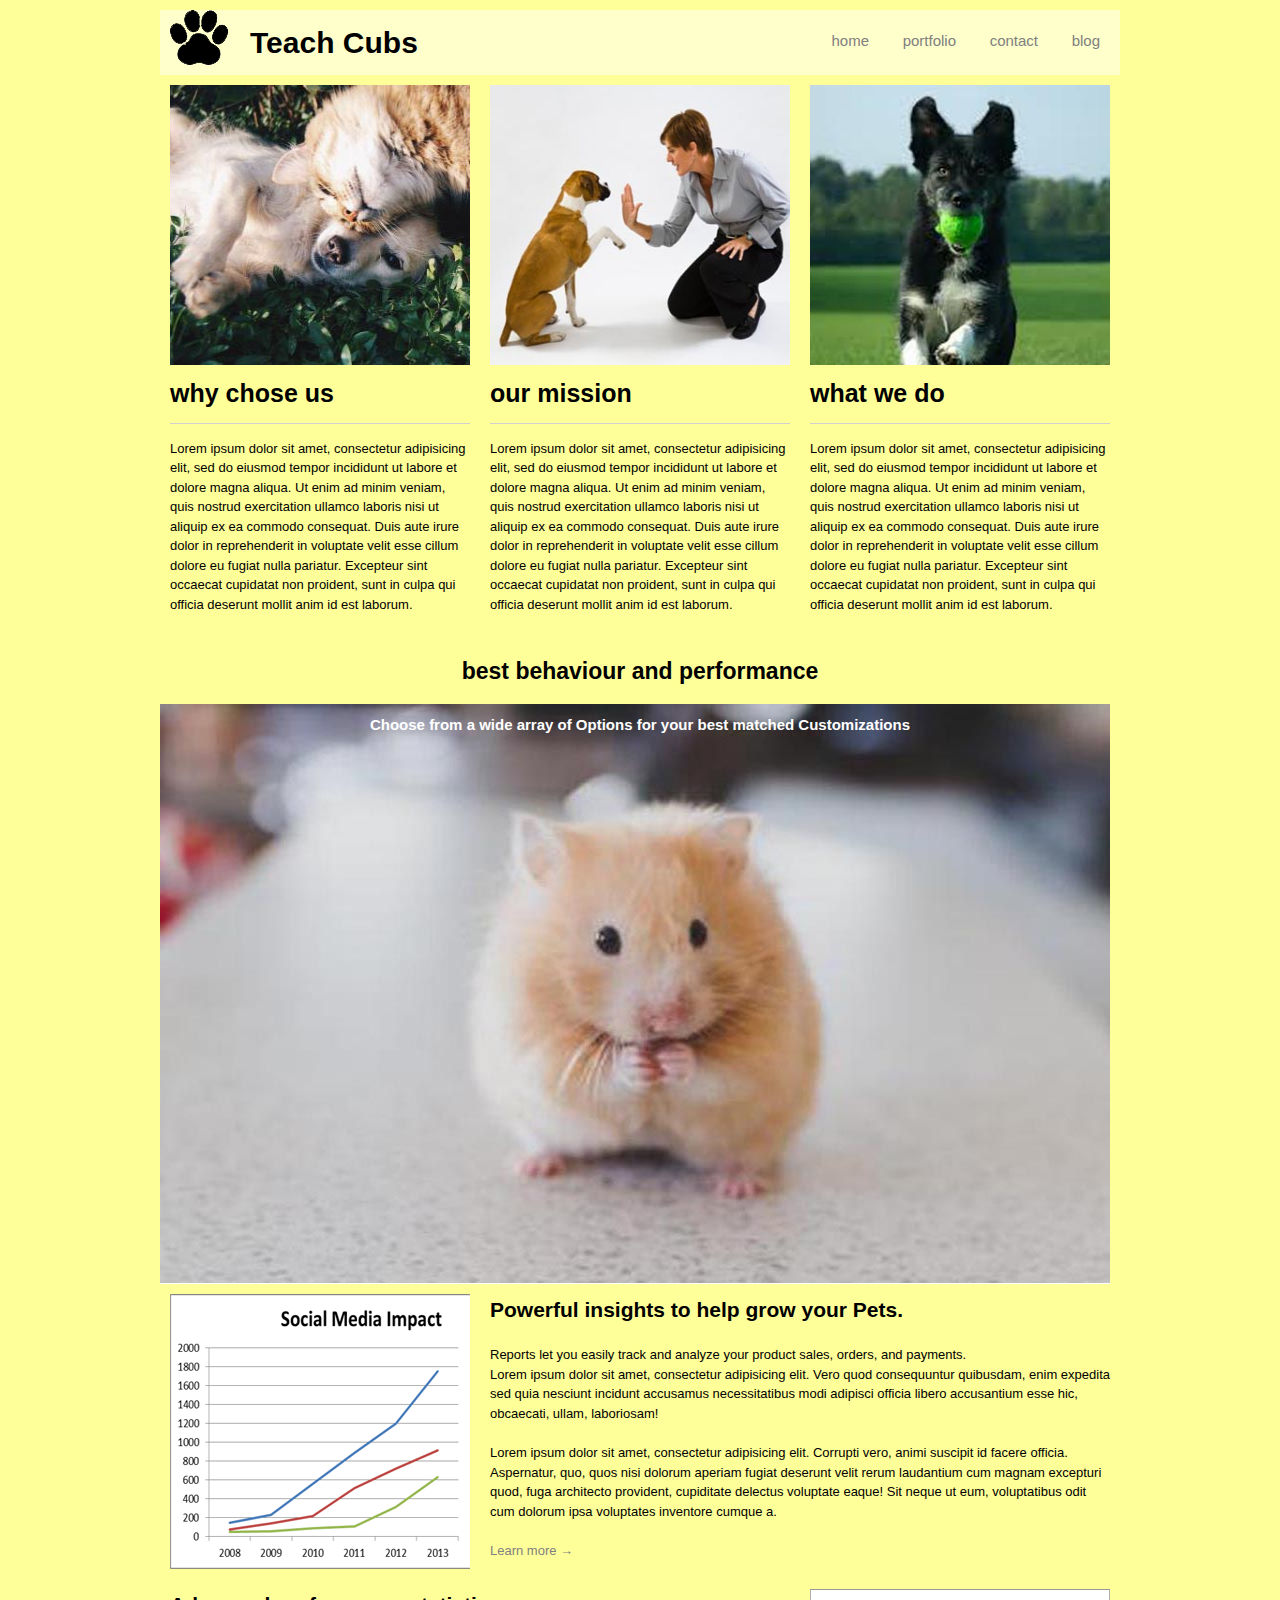
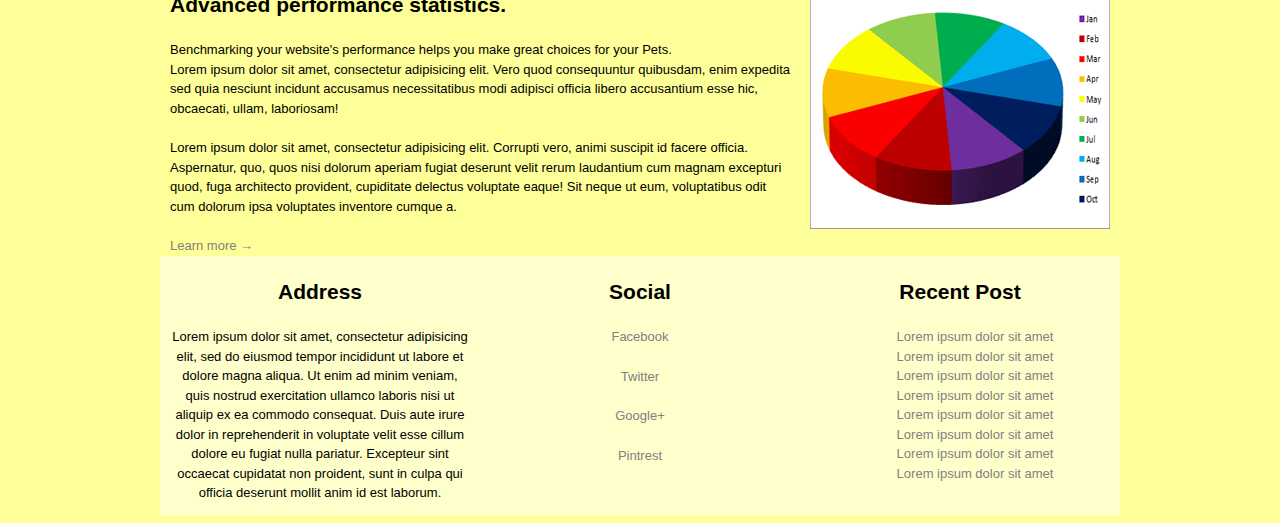
<file: html/index.html>
<!DOCTYPE html>
<html>

  <head>
    <meta charset="utf-8">
    <title>Teach Cubs</title>
    <link rel="stylesheet" href="../css/reset.css">
    <link rel="stylesheet" href="../css/text.css">
    <link rel="stylesheet" href="../css/960_12_col.css">
    <link rel="stylesheet" href="../css/styles.css">
  </head>

  <body>
    <div class="container_12">
        <header>
          <div class="grid_4">
            <img src="../img/paw.png" alt="logo"/>
          </div>
          <h1>Teach Cubs</h1>
          <nav>
            <ul>
              <li><a href="#" class="selected">Home</a></li>
              <li><a href="portfolio.html">Portfolio</a></li>
              <li><a href="#">Contact</a></li>
              <li><a href="#">Blog</a></li>
            </ul>
          </nav>
        </header>

        <div class="main">
          <div class="grid_4">
            <img src="../img/whychooseus.jpg" alt="Why choose us" />
            <h1>Why Chose Us</h1>
            <p>
              Lorem ipsum dolor sit amet, consectetur adipisicing elit, sed do eiusmod tempor incididunt ut labore et dolore magna aliqua. Ut enim ad minim veniam, quis nostrud exercitation ullamco laboris nisi ut aliquip ex ea commodo consequat. Duis aute irure dolor in reprehenderit in voluptate velit esse cillum dolore eu fugiat nulla pariatur. Excepteur sint occaecat cupidatat non proident, sunt in culpa qui officia deserunt mollit anim id est laborum.
            </p>
          </div>
          <div class="grid_4">
            <img src="../img/petTraining.jpg" alt="Pet Training" />
            <h1>Our Mission</h1>
            <p>
              Lorem ipsum dolor sit amet, consectetur adipisicing elit, sed do eiusmod tempor incididunt ut labore et dolore magna aliqua. Ut enim ad minim veniam, quis nostrud exercitation ullamco laboris nisi ut aliquip ex ea commodo consequat. Duis aute irure dolor in reprehenderit in voluptate velit esse cillum dolore eu fugiat nulla pariatur. Excepteur sint occaecat cupidatat non proident, sunt in culpa qui officia deserunt mollit anim id est laborum.
            </p>
          </div>
          <div class="grid_4">
            <img src="../img/whatwedo.jpg" alt="What We Do" />
            <h1>What We do</h1>
            <p>
              Lorem ipsum dolor sit amet, consectetur adipisicing elit, sed do eiusmod tempor incididunt ut labore et dolore magna aliqua. Ut enim ad minim veniam, quis nostrud exercitation ullamco laboris nisi ut aliquip ex ea commodo consequat. Duis aute irure dolor in reprehenderit in voluptate velit esse cillum dolore eu fugiat nulla pariatur. Excepteur sint occaecat cupidatat non proident, sunt in culpa qui officia deserunt mollit anim id est laborum.
            </p>
          </div>
        </div>

        <!-- Hero element -->
        <div class="section">
					<!-- <div class="container clearfix"> -->
						<div class="headingcenter">
							<h2>Best behaviour and performance</h2>
						</div>
						<div class="col_full">
							  <img src="../img/hero.jpg" alt="hero" />
                <h6>Choose from a wide array of Options for your best matched Customizations</h6>
						</div>
          <!-- </div> -->
				</div>


        <!-- Powerful insight and Advance store statistics -->
        <div class="container">
          <!-- <div class="line"></div> -->

          <!-- add graph image here -->
          <div class="grid_4">
            <div class="statistics-block">
              <img src="../img/graph.png" alt="graph" />
            </div>
          </div>

          <div class="grid_8">
            <div class="statistics-block">
              <h3>Powerful insights to help grow your Pets.</h3>
              <span>Reports let you easily track and analyze your product sales, orders, and payments.</span>
            </div>
            <p>Lorem ipsum dolor sit amet, consectetur adipisicing elit. Vero quod consequuntur quibusdam, enim expedita sed quia nesciunt incidunt accusamus necessitatibus modi adipisci officia libero accusantium esse hic, obcaecati, ullam, laboriosam!</p>
            <p>Lorem ipsum dolor sit amet, consectetur adipisicing elit. Corrupti vero, animi suscipit id facere officia. Aspernatur, quo, quos nisi dolorum aperiam fugiat deserunt velit rerum laudantium cum magnam excepturi quod, fuga architecto provident, cupiditate delectus voluptate eaque! Sit neque ut eum, voluptatibus odit cum dolorum ipsa voluptates inventore cumque a.</p>
            <a href="#">Learn more →</a>
          </div>

          <div class="clear"></div>
          <div class="line"></div>

          <div class="grid_8">
            <div class="statistics-block">
              <h3>Advanced performance statistics.</h3>
              <span>Benchmarking your website's performance helps you make great choices for your Pets.</span>
            </div>
            <p>Lorem ipsum dolor sit amet, consectetur adipisicing elit. Vero quod consequuntur quibusdam, enim expedita sed quia nesciunt incidunt accusamus necessitatibus modi adipisci officia libero accusantium esse hic, obcaecati, ullam, laboriosam!</p>
            <p>Lorem ipsum dolor sit amet, consectetur adipisicing elit. Corrupti vero, animi suscipit id facere officia. Aspernatur, quo, quos nisi dolorum aperiam fugiat deserunt velit rerum laudantium cum magnam excepturi quod, fuga architecto provident, cupiditate delectus voluptate eaque! Sit neque ut eum, voluptatibus odit cum dolorum ipsa voluptates inventore cumque a.</p>
            <a href="#">Learn more →</a>
          </div>

        <div class="grid_4">
          <div class="statistics-block">
            <img src="../img/piechart.png" alt="Pie Chart" />
          </div>
        </div>
        <!--Add dougnut image here-->
        </div>


      <footer>
        <div class="footer">
          <div class="grid_4">
            <h3>Address</h3>
            <p>
            Lorem ipsum dolor sit amet, consectetur adipisicing elit, sed do eiusmod tempor incididunt ut labore et dolore magna aliqua. Ut enim ad minim veniam, quis nostrud exercitation ullamco laboris nisi ut aliquip ex ea commodo consequat. Duis aute irure dolor in reprehenderit in voluptate velit esse cillum dolore eu fugiat nulla pariatur. Excepteur sint occaecat cupidatat non proident, sunt in culpa qui officia deserunt mollit anim id est laborum.
            </p>
          </div>
          <div class="grid_4">
            <h3>Social</h3>
            <p>
              <a href="#">Facebook</a>
            </p>
            <p>
              <a href="#">Twitter</a>
            </p>
            <p>
              <a href="#">Google+</a>
            </p>
            <p>
              <a href="#">Pintrest</a>
            </p>
          </div>
          <div class="grid_4">
            <h3>Recent Post</h3>
            <ul>
              <li><a href="">Lorem ipsum dolor sit amet</a></li>
              <li><a href="">Lorem ipsum dolor sit amet</a></li>
              <li><a href="">Lorem ipsum dolor sit amet</a></li>
              <li><a href="">Lorem ipsum dolor sit amet</a></li>
              <li><a href="">Lorem ipsum dolor sit amet</a></li>
              <li><a href="">Lorem ipsum dolor sit amet</a></li>
              <li><a href="">Lorem ipsum dolor sit amet</a></li>
              <li><a href="">Lorem ipsum dolor sit amet</a></li>
            </ul>
          </div>
        </div>
      </footer>

    </div>  <!-- end container -->

  </body>

</html>
</file>
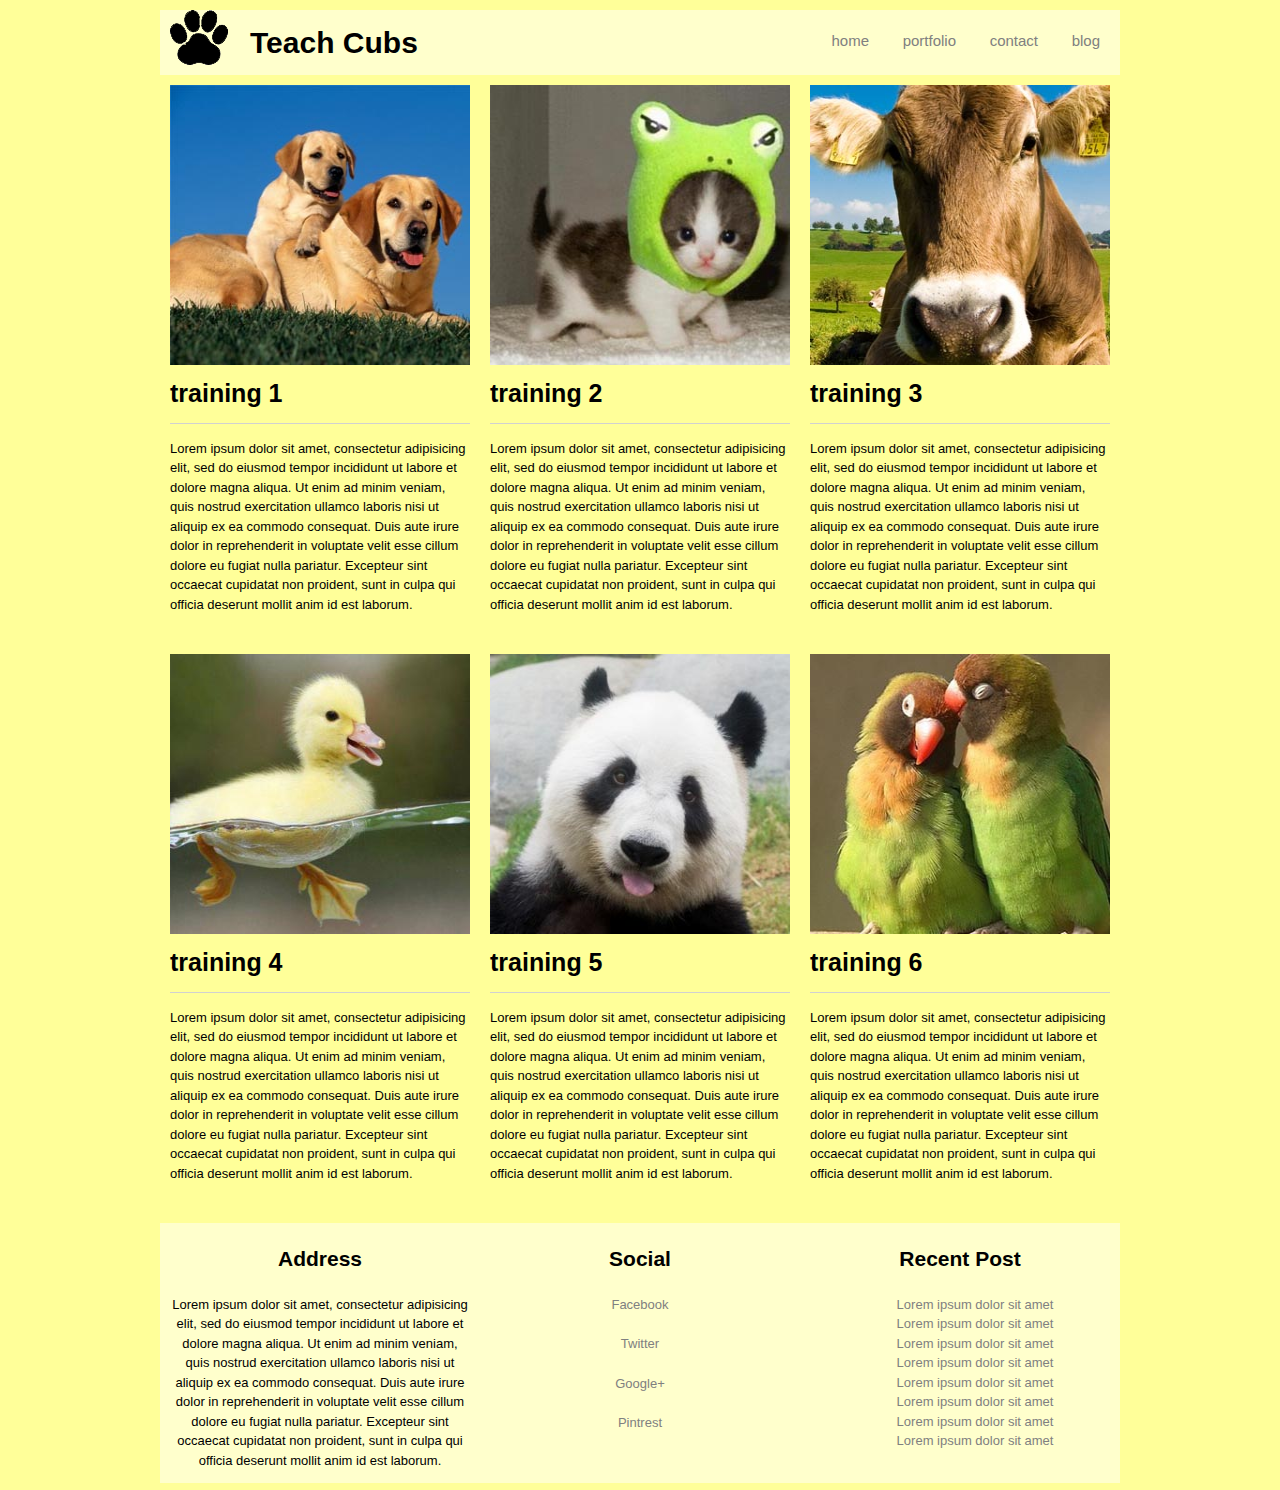
<file: html/portfolio.html>
<!DOCTYPE html>
<html>

  <head>
    <meta charset="utf-8">
    <title>Teach Cubs</title>
    <link rel="stylesheet" href="../css/reset.css">
    <link rel="stylesheet" href="../css/text.css">
    <link rel="stylesheet" href="../css/960_12_col.css">
    <link rel="stylesheet" href="../css/styles.css">
  </head>

  <body>
    <div class="container_12">
        <header>
          <div class="grid_4">
            <img src="../img/paw.png" alt="logo" />
          </div>
          <h1>Teach Cubs</h1>
          <nav>
            <ul>
              <li><a href="index.html">Home</a></li>
              <li><a href="#" class="selected">Portfolio</a></li>
              <li><a href="#">Contact</a></li>
              <li><a href="#">Blog</a></li>
            </ul>
          </nav>
        </header>

        <div class="main">
          <div class="grid_4">
            <img src="../img/dog.jpg" alt="" />
            <h1>Training 1</h1>
            <p>
              Lorem ipsum dolor sit amet, consectetur adipisicing elit, sed do eiusmod tempor incididunt ut labore et dolore magna aliqua. Ut enim ad minim veniam, quis nostrud exercitation ullamco laboris nisi ut aliquip ex ea commodo consequat. Duis aute irure dolor in reprehenderit in voluptate velit esse cillum dolore eu fugiat nulla pariatur. Excepteur sint occaecat cupidatat non proident, sunt in culpa qui officia deserunt mollit anim id est laborum.
            </p>
          </div>
          <div class="grid_4">
            <img src="../img/cat.jpg" alt="" />
            <h1>Training 2</h1>
            <p>
              Lorem ipsum dolor sit amet, consectetur adipisicing elit, sed do eiusmod tempor incididunt ut labore et dolore magna aliqua. Ut enim ad minim veniam, quis nostrud exercitation ullamco laboris nisi ut aliquip ex ea commodo consequat. Duis aute irure dolor in reprehenderit in voluptate velit esse cillum dolore eu fugiat nulla pariatur. Excepteur sint occaecat cupidatat non proident, sunt in culpa qui officia deserunt mollit anim id est laborum.
            </p>
          </div>
          <div class="grid_4">
            <img src="../img/cow.jpg" alt="" />
            <h1>Training 3</h1>
            <p>
              Lorem ipsum dolor sit amet, consectetur adipisicing elit, sed do eiusmod tempor incididunt ut labore et dolore magna aliqua. Ut enim ad minim veniam, quis nostrud exercitation ullamco laboris nisi ut aliquip ex ea commodo consequat. Duis aute irure dolor in reprehenderit in voluptate velit esse cillum dolore eu fugiat nulla pariatur. Excepteur sint occaecat cupidatat non proident, sunt in culpa qui officia deserunt mollit anim id est laborum.
            </p>
          </div>

          <div class="grid_4">
            <img src="../img/duck.jpg" alt="" />
            <h1>Training 4</h1>
            <p>
              Lorem ipsum dolor sit amet, consectetur adipisicing elit, sed do eiusmod tempor incididunt ut labore et dolore magna aliqua. Ut enim ad minim veniam, quis nostrud exercitation ullamco laboris nisi ut aliquip ex ea commodo consequat. Duis aute irure dolor in reprehenderit in voluptate velit esse cillum dolore eu fugiat nulla pariatur. Excepteur sint occaecat cupidatat non proident, sunt in culpa qui officia deserunt mollit anim id est laborum.
            </p>
          </div>
          <div class="grid_4">
            <img src="../img/panda.jpg" alt="" />
            <h1>Training 5</h1>
            <p>
              Lorem ipsum dolor sit amet, consectetur adipisicing elit, sed do eiusmod tempor incididunt ut labore et dolore magna aliqua. Ut enim ad minim veniam, quis nostrud exercitation ullamco laboris nisi ut aliquip ex ea commodo consequat. Duis aute irure dolor in reprehenderit in voluptate velit esse cillum dolore eu fugiat nulla pariatur. Excepteur sint occaecat cupidatat non proident, sunt in culpa qui officia deserunt mollit anim id est laborum.
            </p>
          </div>
          <div class="grid_4">
            <img src="../img/parrot.jpg" alt="" />
            <h1>Training 6</h1>
            <p>
              Lorem ipsum dolor sit amet, consectetur adipisicing elit, sed do eiusmod tempor incididunt ut labore et dolore magna aliqua. Ut enim ad minim veniam, quis nostrud exercitation ullamco laboris nisi ut aliquip ex ea commodo consequat. Duis aute irure dolor in reprehenderit in voluptate velit esse cillum dolore eu fugiat nulla pariatur. Excepteur sint occaecat cupidatat non proident, sunt in culpa qui officia deserunt mollit anim id est laborum.
            </p>
          </div>
        </div>

        <footer>
          <div class="footer">
            <div class="grid_4">
              <h3>Address</h3>
              <p>
              Lorem ipsum dolor sit amet, consectetur adipisicing elit, sed do eiusmod tempor incididunt ut labore et dolore magna aliqua. Ut enim ad minim veniam, quis nostrud exercitation ullamco laboris nisi ut aliquip ex ea commodo consequat. Duis aute irure dolor in reprehenderit in voluptate velit esse cillum dolore eu fugiat nulla pariatur. Excepteur sint occaecat cupidatat non proident, sunt in culpa qui officia deserunt mollit anim id est laborum.
              </p>
            </div>
            <div class="grid_4">
              <h3>Social</h3>
              <p>
                <a href="#">Facebook</a>
              </p>
              <p>
                <a href="#">Twitter</a>
              </p>
              <p>
                <a href="#">Google+</a>
              </p>
              <p>
                <a href="#">Pintrest</a>
              </p>
            </div>
            <div class="grid_4">
              <h3>Recent Post</h3>
              <ul>
                <li><a href="">Lorem ipsum dolor sit amet</a></li>
                <li><a href="">Lorem ipsum dolor sit amet</a></li>
                <li><a href="">Lorem ipsum dolor sit amet</a></li>
                <li><a href="">Lorem ipsum dolor sit amet</a></li>
                <li><a href="">Lorem ipsum dolor sit amet</a></li>
                <li><a href="">Lorem ipsum dolor sit amet</a></li>
                <li><a href="">Lorem ipsum dolor sit amet</a></li>
                <li><a href="">Lorem ipsum dolor sit amet</a></li>
              </ul>
            </div>
          </div>
        </footer>

    </div>  <!-- end container -->



  </body>

</html>
</file>
<file: css/text.css>
/*
  960 Grid System ~ Text CSS.
  Learn more ~ http://960.gs/

  Licensed under GPL and MIT.
*/

/* `Basic HTML
----------------------------------------------------------------------------------------------------*/

body {
  font: 13px/1.5 "Helvetica Neue", Arial, "Liberation Sans", FreeSans, sans-serif;
}

pre,
code {
  font-family: "DejaVu Sans Mono", Menlo, Consolas, monospace;
}

hr {
  border: 0 solid #ccc;
  border-top-width: 1px;
  clear: both;
  height: 0;
}

/* `Headings
----------------------------------------------------------------------------------------------------*/

h1 {
  font-size: 25px;
}

h2 {
  font-size: 23px;
}

h3 {
  font-size: 21px;
}

h4 {
  font-size: 19px;
}

h5 {
  font-size: 17px;
}

h6 {
  font-size: 15px;
}

/* `Spacing
----------------------------------------------------------------------------------------------------*/

ol {
  list-style: decimal;
}

ul {
  list-style: disc;
}

li {
  margin-left: 30px;
}

p,
dl,
hr,
h1,
h2,
h3,
h4,
h5,
h6,
ol,
ul,
pre,
table,
address,
fieldset,
figure {
  margin-bottom: 20px;
}
</file>
<file: css/960_12_col.css>
/*
  960 Grid System ~ Core CSS.
  Learn more ~ http://960.gs/

  Licensed under GPL and MIT.
*/

/*
  Forces backgrounds to span full width,
  even if there is horizontal scrolling.
  Increase this if your layout is wider.

  Note: IE6 works fine without this fix.
*/

body {
  min-width: 960px;
}

/* `Container
----------------------------------------------------------------------------------------------------*/

.container_12 {
  margin-left: auto;
  margin-right: auto;
  width: 960px;
}

/* `Grid >> Global
----------------------------------------------------------------------------------------------------*/

.grid_1,
.grid_2,
.grid_3,
.grid_4,
.grid_5,
.grid_6,
.grid_7,
.grid_8,
.grid_9,
.grid_10,
.grid_11,
.grid_12 {
  display: inline;
  float: left;
  margin-left: 10px;
  margin-right: 10px;
}

.push_1, .pull_1,
.push_2, .pull_2,
.push_3, .pull_3,
.push_4, .pull_4,
.push_5, .pull_5,
.push_6, .pull_6,
.push_7, .pull_7,
.push_8, .pull_8,
.push_9, .pull_9,
.push_10, .pull_10,
.push_11, .pull_11 {
  position: relative;
}

/* `Grid >> Children (Alpha ~ First, Omega ~ Last)
----------------------------------------------------------------------------------------------------*/

.alpha {
  margin-left: 0;
}

.omega {
  margin-right: 0;
}

/* `Grid >> 12 Columns
----------------------------------------------------------------------------------------------------*/

.container_12 .grid_1 {
  width: 60px;
}

.container_12 .grid_2 {
  width: 140px;
}

.container_12 .grid_3 {
  width: 220px;
}

.container_12 .grid_4 {
  width: 300px;
}

.container_12 .grid_5 {
  width: 380px;
}

.container_12 .grid_6 {
  width: 460px;
}

.container_12 .grid_7 {
  width: 540px;
}

.container_12 .grid_8 {
  width: 620px;
}

.container_12 .grid_9 {
  width: 700px;
}

.container_12 .grid_10 {
  width: 780px;
}

.container_12 .grid_11 {
  width: 860px;
}

.container_12 .grid_12 {
  width: 940px;
}

/* `Prefix Extra Space >> 12 Columns
----------------------------------------------------------------------------------------------------*/

.container_12 .prefix_1 {
  padding-left: 80px;
}

.container_12 .prefix_2 {
  padding-left: 160px;
}

.container_12 .prefix_3 {
  padding-left: 240px;
}

.container_12 .prefix_4 {
  padding-left: 320px;
}

.container_12 .prefix_5 {
  padding-left: 400px;
}

.container_12 .prefix_6 {
  padding-left: 480px;
}

.container_12 .prefix_7 {
  padding-left: 560px;
}

.container_12 .prefix_8 {
  padding-left: 640px;
}

.container_12 .prefix_9 {
  padding-left: 720px;
}

.container_12 .prefix_10 {
  padding-left: 800px;
}

.container_12 .prefix_11 {
  padding-left: 880px;
}

/* `Suffix Extra Space >> 12 Columns
----------------------------------------------------------------------------------------------------*/

.container_12 .suffix_1 {
  padding-right: 80px;
}

.container_12 .suffix_2 {
  padding-right: 160px;
}

.container_12 .suffix_3 {
  padding-right: 240px;
}

.container_12 .suffix_4 {
  padding-right: 320px;
}

.container_12 .suffix_5 {
  padding-right: 400px;
}

.container_12 .suffix_6 {
  padding-right: 480px;
}

.container_12 .suffix_7 {
  padding-right: 560px;
}

.container_12 .suffix_8 {
  padding-right: 640px;
}

.container_12 .suffix_9 {
  padding-right: 720px;
}

.container_12 .suffix_10 {
  padding-right: 800px;
}

.container_12 .suffix_11 {
  padding-right: 880px;
}

/* `Push Space >> 12 Columns
----------------------------------------------------------------------------------------------------*/

.container_12 .push_1 {
  left: 80px;
}

.container_12 .push_2 {
  left: 160px;
}

.container_12 .push_3 {
  left: 240px;
}

.container_12 .push_4 {
  left: 320px;
}

.container_12 .push_5 {
  left: 400px;
}

.container_12 .push_6 {
  left: 480px;
}

.container_12 .push_7 {
  left: 560px;
}

.container_12 .push_8 {
  left: 640px;
}

.container_12 .push_9 {
  left: 720px;
}

.container_12 .push_10 {
  left: 800px;
}

.container_12 .push_11 {
  left: 880px;
}

/* `Pull Space >> 12 Columns
----------------------------------------------------------------------------------------------------*/

.container_12 .pull_1 {
  left: -80px;
}

.container_12 .pull_2 {
  left: -160px;
}

.container_12 .pull_3 {
  left: -240px;
}

.container_12 .pull_4 {
  left: -320px;
}

.container_12 .pull_5 {
  left: -400px;
}

.container_12 .pull_6 {
  left: -480px;
}

.container_12 .pull_7 {
  left: -560px;
}

.container_12 .pull_8 {
  left: -640px;
}

.container_12 .pull_9 {
  left: -720px;
}

.container_12 .pull_10 {
  left: -800px;
}

.container_12 .pull_11 {
  left: -880px;
}

/* `Clear Floated Elements
----------------------------------------------------------------------------------------------------*/

/* http://sonspring.com/journal/clearing-floats */

.clear {
  clear: both;
  display: block;
  overflow: hidden;
  visibility: hidden;
  width: 0;
  height: 0;
}

/* http://www.yuiblog.com/blog/2010/09/27/clearfix-reloaded-overflowhidden-demystified */

.clearfix:before,
.clearfix:after,
.container_12:before,
.container_12:after {
  content: '.';
  display: block;
  overflow: hidden;
  visibility: hidden;
  font-size: 0;
  line-height: 0;
  width: 0;
  height: 0;
}

.clearfix:after,
.container_12:after {
  clear: both;
}

/*
  The following zoom:1 rule is specifically for IE6 + IE7.
  Move to separate stylesheet if invalid CSS is a problem.
*/

.clearfix,
.container_12 {
  zoom: 1;
}
</file>
<file: css/styles.css>
/*
=header
*/
header{
  overflow: hidden;
  background-color: #ffffcc;
  width: 960;
  height: 190;
}
header h1{
  font-size: 30px;
  text-indent: -250px;
  margin: 10px 20px;
  float: left;
}

a{
  color:grey;
  text-decoration: none;
}
a:hover ,selected {
  color: black;
}

/*
=nav
*/
nav{
  float: right;
  padding-top: 20px;
  padding-right: 20px;
}
nav li{
  display: inline;
}
nav a{
  text-transform: lowercase;
  font-size: 15px;
}

body{
  background: #ffff99;
}

.main{
  margin-top: 10px;
}

.main h1{
  margin-top: 10px;
  border-bottom: 1px solid #d1d1d1;
  padding-bottom: 10px;
  margin-bottom: 15px;
  text-transform: lowercase;
}

.col_full img{
  margin-top: 10px;
  align-items: center;
  margin-left: 60px;
  margin-bottom: 60px;
}
.main .grid_4{
padding-bottom: 20px;
}

.main .grid_4 img{
  width: 300px;
  height: 280px;
}

.section img{
  /*clear: both;*/
  float: left;
  margin: 10px 0px;
}

.section h2{
  text-align: center;
  text-transform: lowercase;
  margin-bottom: 5px;
}

.headingcenter h1{
  align-items: center;
}

.col_full{
  position: relative;
   width: 100%;
}

.col_full h6{
  position: absolute;
  top: 20px;
  text-align: center;
  color: white;
  width: 100%;
}

.container_12{
  margin-top: 10px;
}

.container .grid_4{
    margin: 0px,0px;
}

.statistics-block .img{
    margin: 0px,10px;
}

.line{
  margin-top: 20px;
}

/* =footer */
.footer{
  clear: both;
  height: 260px;
  background-color: #ffffcc;
}
.footer .grid_4{
  margin-top: 20px;
  margin-left: 10px;
  text-align: center;
}

.footer ul{
  text-decoration: none;
  list-style-type: none;
  text-align: -webkit-center;
}
</file>
